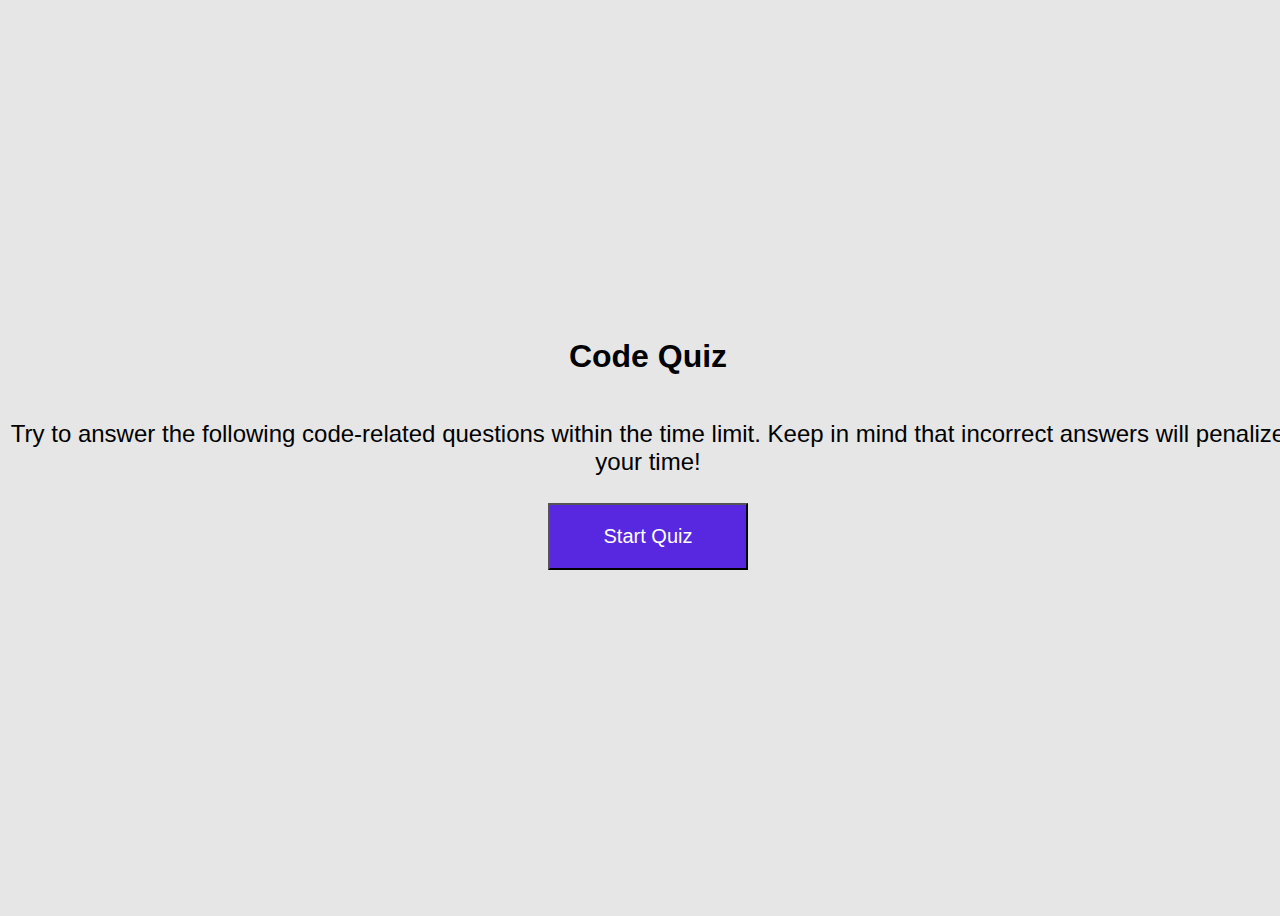
<file: index.html>
<!DOCTYPE html>
<html lang="en">
<head>
    <meta charset="UTF-8">
    <meta name="viewport" content="width=device-width, initial-scale=1.0">
    <title>Code Quiz</title>
    <link rel="stylesheet" href="./Assets/style.css">
    <script src="./Assets/script.js" async></script>
</head>
<body>
    <div class="container">

        <div id="startpage">
            <h1>Code Quiz</h1>
            <p>Try to answer the following code-related questions within the time limit. Keep in mind that
                incorrect answers will penalize your time!
            </p>
        <button id="startbtn" onclick="startQuiz()">Start Quiz</button>
        </div>

        <div id="quiz">
            <div>Time left: <span id="timer"></span> </div>
            <div id="question-container">
                <p id="question">Questions Placeholder</p>
                <button id="a" onclick="checkAnswer(1)"></button>
                <button id="b" onclick="checkAnswer(2)"></button>
                <button id="c" onclick="checkAnswer(3)"></button>
                <button id="d" onclick="checkAnswer(4)"></button>
            </div>
            <hr>
            <span id="result"></span>
        </div>
        <div id="gameover">
            <p id="yourScore">Your Score: <span id="score"></span></p>
            <input type="text" size = "40" placeholder="Enter you initials for high score" name="intials" id="initials"/>
            <button id="submitScore">Submit Score</button>
        </div>
        <div id=highscoreContainer>
        <div id="high-scorePage">
            <div id="highscore-header">
                <h3>User Initials</h3>
                <h3>Score</h3>
            </div>
            <div id = "highscore-initials"></div>
            <div id = "highscore-score"></div>
        </div>
        <div id="endGameBtns">
            <button id="playAgain" onclick="startQuiz()">Play Again</button>
        </div>
    </div>
    </div>
    
</body>
</html>
</file>
<file: Assets/style.css>
:root{
    background-color: rgb(230, 230, 230);
    }
    
    li{
        padding-bottom: 3px;
        color: black;
        list-style-type: none;
    }
    
    p{
        color: black;
        text-align: center;
        font-size: x-large;
        font-family: sans-serif;
    }
    h1{
        font-family: sans-serif;
        font-size: xx-large;
        margin-top: -.5rem;
    }
    input{
        text-align: center;
    }
    
    .container {
        width: 100vw;
        height: 100vh;
        display: flex;
        justify-content: center;
        align-items: center;
        max-width: 80rem;
        margin: 0 auto;
      }
    
      button {
        display: inline-block;
        font-family: sans-serif;
        background-color: #5827e0;
        color: #ffffff;
        text-align: center;
        font-size: 20px;
        padding: 20px;
        width: 200px;
        margin-top: 3px;
      }
    
    #startpage{
        display: flex;
        flex-direction: column;
        align-items: center;
    }
    #question-container{
        display: flex;
        flex-direction: column;
    }
    
    #timer{
        font-family: sans-serif;
        color: #000000b7;
        font-size: large;
        text-align: right;
    }
    #quiz {
        display: none;
    }
    
    #result {
        display: none;
    }
    
    #gameover {
        text-align: center;
        display: none;
        flex-direction: column;
        align-items: center;
    }
    
    #highScore{
        height: 1.5rem;
    }
    
    #high-scorePage{
        display: none;
        width: 50%;
        padding-bottom: .3rem;
        background: rgb(230, 230, 230);
    }
    
    #highscore-header{
        display:flex;
        justify-content: space-around;
        margin-bottom: .5rem;
        font-family: sans-serif;
        border-bottom: solid;
        border-color: black;
    }
    #highscoreContainer{
        height: 100%;
        width: 100%;
        display: none;
        flex-direction: column;
        align-items: center;
        justify-content: center;
    }
    
    #initials{
        margin: .5rem;
        height: 1.75rem;
    }
    
    #highscore-initials{
        display: inline-block;
        padding-left: 6rem;
        font-family: sans-serif;
    }
    
    #highscore-score{
        float: right;
        padding-right: 6rem;
        font-family: sans-serif;
    }
    
    #finalScore{
        padding-bottom: 0.5rem;
        font-size: x-large;
        font-family: sans-serif;
    }
    
    #endGameBtns{
        display: none;
    }
</file>
